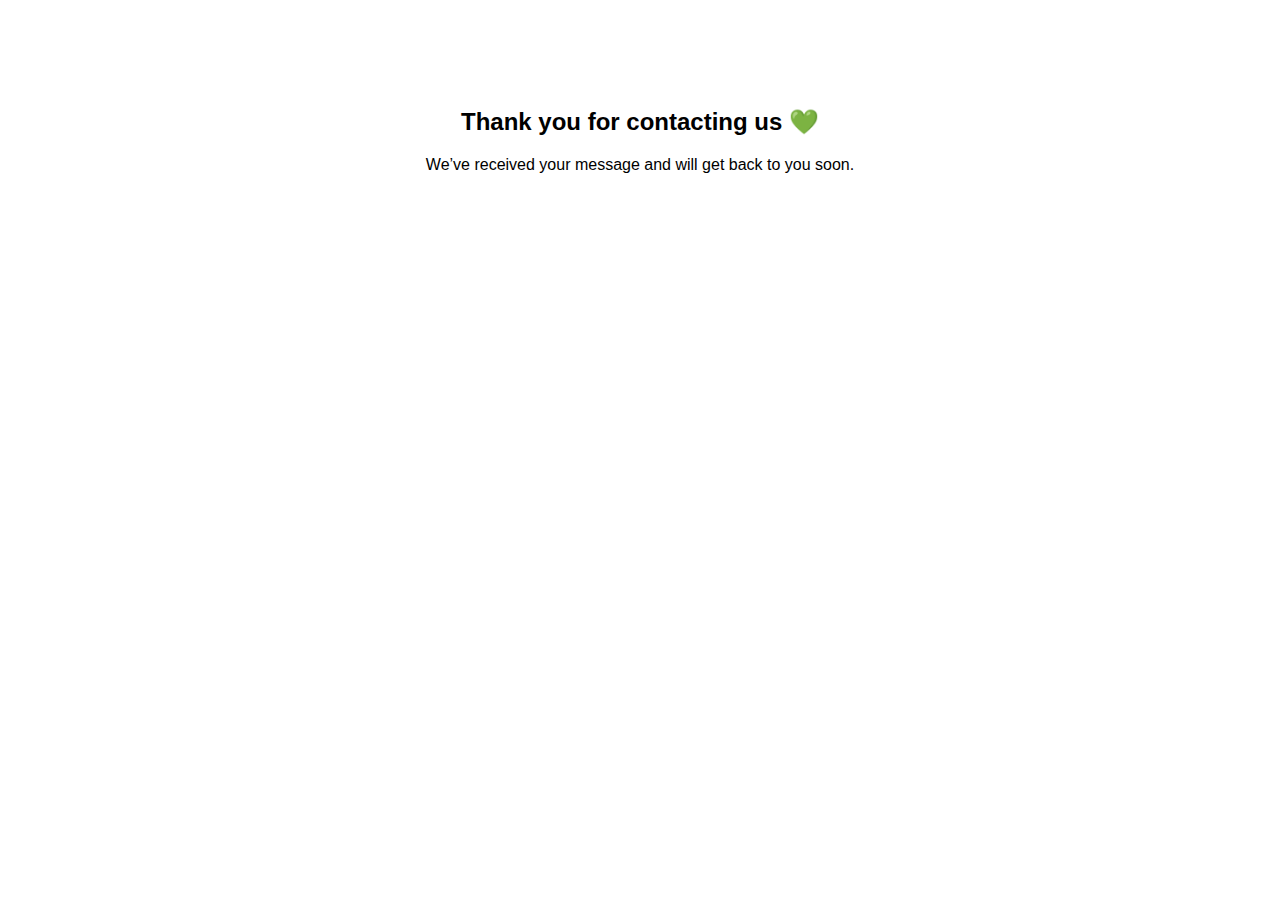
<file: thank-you.html>
<!DOCTYPE html>
<html>
<head>
  <title>Thank You</title>
</head>
<body style="text-align:center; padding:80px; font-family:Arial;">
  <h2>Thank you for contacting us 💚</h2>
  <p>We’ve received your message and will get back to you soon.</p>
</body>
</html>
</file>
